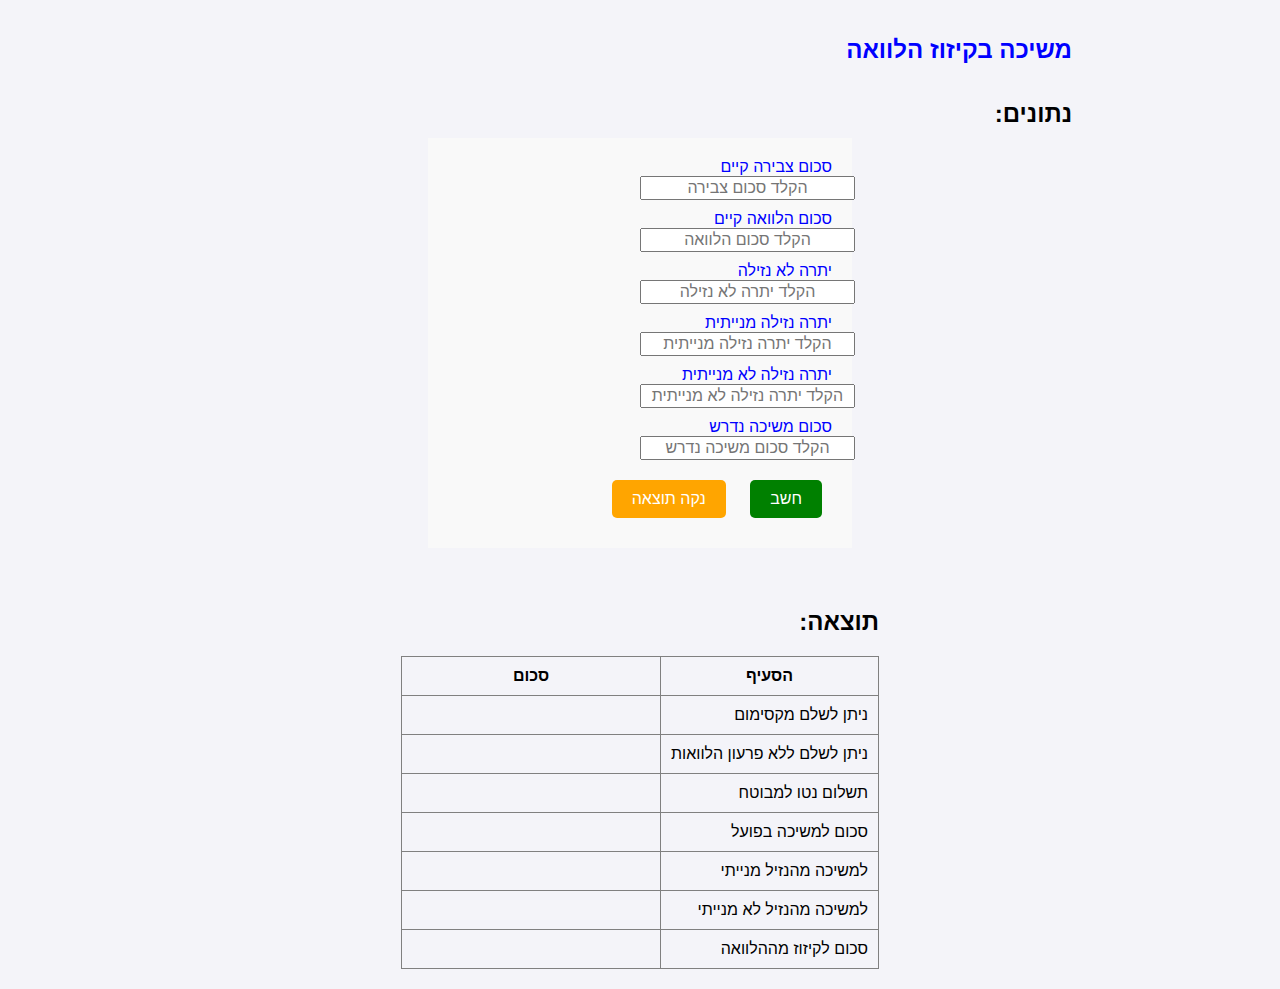
<file: kizozhalvaot.html>
<!DOCTYPE html>
<html lang="he">
<head>
    <meta charset="UTF-8">
    <meta name="viewport" content="width=device-width, initial-scale=1.0">
    <title>חישוב סכום למשיכה</title>
    <link rel="stylesheet" href="halstyle.css">
</head>
<body dir="rtl">

    <div class="container">
        <h1> משיכה בקיזוז הלוואה</h1>
        <h2 id="netunim" >נתונים:</h2>
        <form id="loanForm">
            <div class="form-group">
                <label  class="lbl" for="loanAmount">סכום צבירה קיים</label>
                <input type="text" id="zvira" placeholder="הקלד סכום צבירה" onchange="chng()" >
            </div>
            <div class="form-group">
                <label  class="lbl" for="loanAmount">סכום הלוואה קיים</label>
                <input type="text" id="loanAmount" placeholder="הקלד סכום הלוואה"  onchange="chng()">
            </div>
            <div class="form-group">
                <label class="lbl" for="illiquidBalance">יתרה לא נזילה</label>
                <input type="text" id="illiquidBalance" placeholder="הקלד יתרה לא נזילה"  onchange="chng()">
            </div>
            <div class="form-group">
                <label class="lbl" for="liquidBalanceStock">יתרה נזילה מנייתית</label>
                <input type="text" id="liquidBalanceStock" placeholder="הקלד יתרה נזילה מנייתית"  onchange="chng()">
            </div>
            <div class="form-group">
                <label class="lbl" for="liquidBalanceNonStock">יתרה נזילה לא מנייתית</label>
                <input type="text" id="liquidBalanceNonStock" placeholder="הקלד יתרה נזילה לא מנייתית" onchange="chng()">
            </div>
            <div class="form-group">
                <label class="lbl" for="requiredWithdrawalAmount">סכום משיכה נדרש</label>
                <input type="text" id="requiredWithdrawalAmount" placeholder="הקלד סכום משיכה נדרש"  onchange="chng()">
            </div>

            <div class="buttons">
                <button class="submitdata" type="button" onclick=" calculateWithdrawalAmount()">חשב</button>
                <button class="clearall" type="button" onclick="chng()">נקה תוצאה</button>
            </div>
        </form>

        <div style="margin-top: 30px;">
            <h2 id="tozaa" >תוצאה:</h2>
            <table border="1" style="border-collapse: collapse;">
                <tr>
                    <th class="kotkot" style="text-align: center; padding: 10px;">הסעיף</th>
                    <th class="kotkot" style="text-align: center; padding: 10px;">סכום</th>
                </tr>
                <tr>
                    <td style="text-align: right; padding: 10px;">ניתן לשלם מקסימום </td>
                    <td  class="tdtoz" id="maxPaymentAmountResult" style="text-align: center; "></td>
                </tr>
                <tr>
                    <td style="text-align: right; padding: 10px;">ניתן לשלם ללא פרעון הלוואות</td>
                    <td class="tdtoz" id="withdrawalAmountResult" style="text-align: center; "></td>
                </tr>
                <tr>
                    <td style="text-align: right; padding: 10px;">תשלום נטו למבוטח</td>
                    <td class="tdtoz" id="withdrawalneto" style="text-align: center; color:green;font-weight:bold;"></td>
                </tr>
                <tr>
                    <td style="text-align: right; padding: 10px;">סכום למשיכה בפועל</td>
                    <td class="tdtoz" id="schomLeMeshihaBafoal" style="text-align: center;color:red;font-weight:bold; "></td>
                </tr>
                <tr>
                    <td style="text-align: right; padding: 10px;"> למשיכה מהנזיל מנייתי</td>
                    <td class="tdtoz" id="nimshachMenayati" style="text-align: center; "></td>
                </tr>
                <tr>
                    <td style="text-align: right; padding: 10px;"> למשיכה מהנזיל לא מנייתי</td>
                    <td class="tdtoz" id="nimshachLoMenayati" style="text-align: center; "></td>
                </tr>
                <tr>
                    <td style="text-align: right; padding: 10px;">סכום לקיזוז מההלוואה</td>
                    <td class="tdtoz" id="schomLePeron" style="text-align: center; "></td>
                </tr>
            </table>
        </div>
    </div>

    <script src="halscript.js"></script>
</body>
</html>
</file>
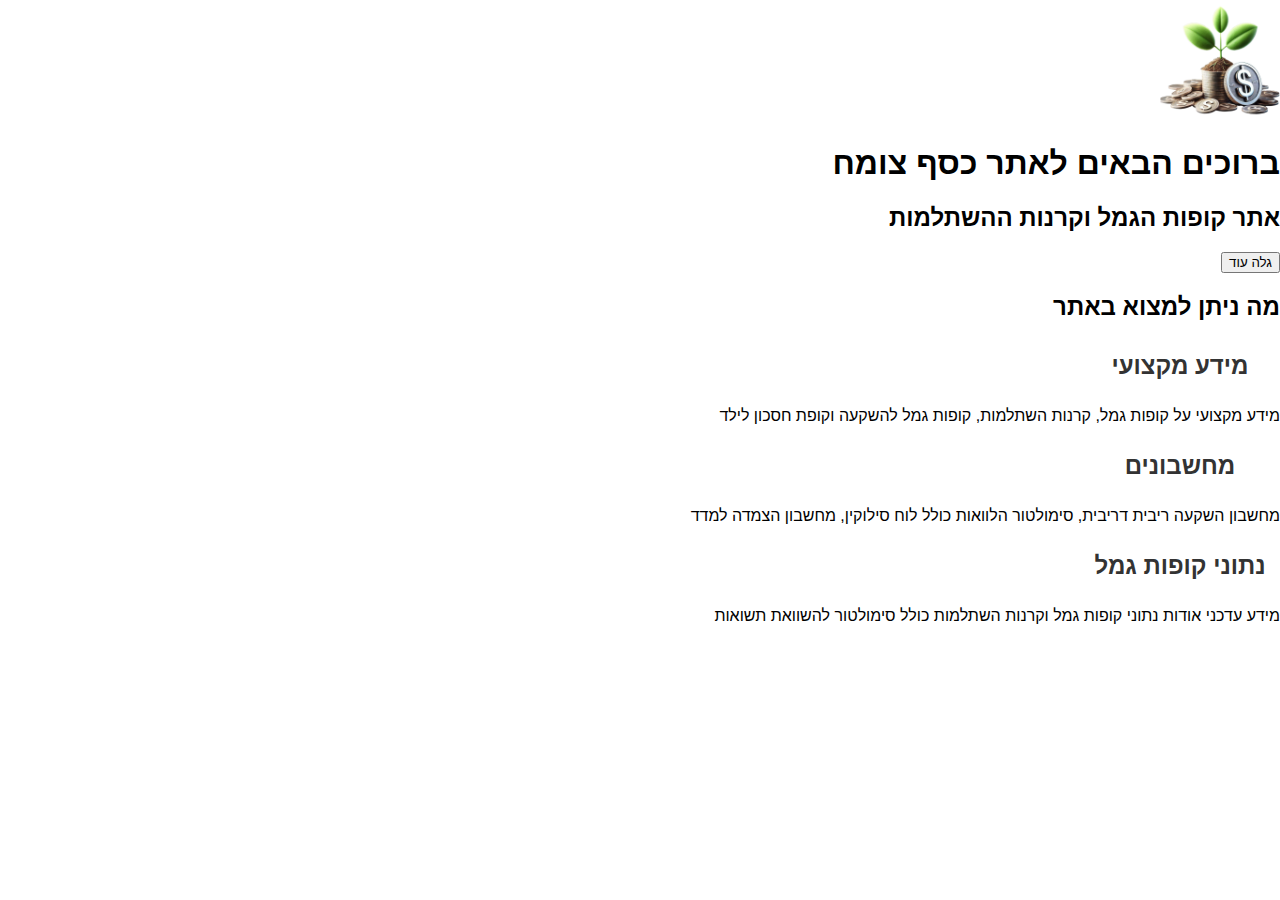
<file: new.html>
<!DOCTYPE html>
<html lang="he" dir="rtl">
<head>
    <meta charset="UTF-8">
    <meta name="viewport" content="width=device-width, initial-scale=1.0">
    <title>האתר שלי</title>
    <link rel="stylesheet" href="style.css">
</head>
<body>
    <!-- כותרת ראשית -->
    <section class="hero">
        <img src="logo.png" class="logo" width="200" height="200">
        <div class="hero-content">
            <h1>ברוכים הבאים לאתר כסף צומח</h1>
            <h2>  אתר קופות הגמל וקרנות ההשתלמות</h2>
            <button class="cta-btn">גלה עוד</button>
        </div>
    </section>

    <!-- שירותים -->
    <section class="services">
        <h2>מה ניתן למצוא באתר</h2>
        <div class="service">
            <div  class="ser">
                <h3>מידע מקצועי </h3>
                <p>מידע מקצועי על קופות גמל, קרנות השתלמות, קופות גמל להשקעה וקופת חסכון לילד </p>
                
            </div>
            <div class="dropdown-content" id='drp1' >
                <a href="#" class="kh" onclick="hisht('hishtalmotMikzoei.html')">קרנות השתלמות</a>
                <a href="#" onclick="hisht('hashkaaMikzoei.html')">קופות גמל להשקעה</a>
                <a href="#" onclick="hisht('kupatgemelmikzoei.html')">קופות גמל לקצבה</a>
                <a href="#"onclick="hisht('hisyeled.html')">קופות גמל חסכון לילד</a>
            </div>
        </div>
        <div class="service">
            <div class="ser">
                <h3>מחשבונים </h3>
                <p>  מחשבון השקעה ריבית דריבית, סימולטור הלוואות כולל לוח סילוקין, מחשבון הצמדה למדד</p>
                
            </div>
            <div class="dropdown-content" id='drp2' >
                <a href="#" onclick="hisht('ribitderibit.html')">מחשבון ריבית דריבית</a>
                <a href="#" onclick="hisht('madad.html')">מחשבון הצמדה למדד</a>
                <a href="#" onclick="hisht('loan.html')"> סימולטור הלוואות</a>
                <a href="#">מחשבונים אחרים</a>
            </div>
        </div>
        <div class="service">
            <div  class="ser">
                <h3>נתוני קופות גמל</h3>
                <p>מידע עדכני אודות נתוני קופות גמל וקרנות השתלמות כולל סימולטור להשוואת תשואות</p>
                
            </div>
            <div class="dropdown-content" id='drp3' >
                <a href="#" onclick="hisht('https://zamit00.github.io/netuneytesua/index.html')" >  השוואת תשואות ונכסים  </a>
                <a href="#"  >מדד השירות</a>
                <a href="#">מדד הפנדינג</a>
                <a href="#">  נתוני השוואה אחרים </a>
            </div>
        </div>    
    </section>
    
    
    
    
    

    <!-- Footer -->
    

    <script src="scr.js"></script>
</body>
</html>
</file>
<file: halstyle.css>
/* halstyle.css */

body {
    font-family: Arial, sans-serif;
    background-color: #f4f4f9;
    margin: 0;
    padding: 20px;
    text-align: right;
}
.container {
    display: flex;
    flex-direction: column;
    align-items: center;
    width: 80%;
    margin: auto;
    overflow: hidden;
}
h1 {
    color: blue ;
    font-size: 24px;
    text-align: right;padding-right: 10vw;width: 100%;
}
#netunim{text-align: right;padding-right: 10vw;width: 100%;
margin-bottom: 0;}
#loanForm{
    width: 30vw;
    margin: 10px auto;
    padding: 20px;
    background: #f9f9f9;
}
input{
    float: left;
    margin-left: 15vw;
    margin-bottom: 10px;
    font-size: 16px;
    text-align: center;
    box-sizing: border-box;
}
button{
    
    color: white;
    margin: 10px;
    font-size: 16px;
    text-align: center;
    box-sizing: border-box;
}
.submitdata{
    background-color: green;
    border: none;
    padding: 10px 20px;
    border-radius: 5px;
    cursor: pointer;
}
.clearall{
    background-color: orange;
    border: none;
    padding: 10px 20px;
    border-radius: 5px;
    cursor: pointer;
}
.tdtoz{
    width: 20vw;
}
.lbl{color: blue;
    font-size: 16px;
    text-align: center;
    box-sizing: border-box;
}
.form-group{
    padding: 0%;
    margin: 0%;
    box-sizing: border-box;
}
@media screen and (max-width: 768px) {
    #loanForm {
        width: 80vw;
    }
    .tdtoz{
        width: 20vw;
    }
    input,.lbl{
        width: 80%;
        margin: 0;
        padding: 5px 0px;
        display: flex;
        justify-content: center;
        float: none;
    }
    input{
        margin-bottom: 10px;
    }
    .lbl,.kotkot{
        background-color: darkblue;
        color: white;
    }
    #tozaa,#netunim{
        color: green;
        font-size: 18px;
    }
    h1{
        font-size: 20px;
        width: 100vw;
        padding: 0%;
        margin: 0%;
        display: flex;
        justify-content: center;
        text-align: center;
        overflow-x: visible;
       
    }

    
}
</file>
<file: style.css>
body {
    margin: 0;
    font-family: Arial, sans-serif;
}

header {
    position: fixed;
    top: 0;
    left: 2.5%;
    width: 95%;
    height: 160px; 
	background-color:white;
    z-index: 1000;
	
	 
}
.kotdiv{
	float: left;
	min-width: 150px;
	width: 150px;
	margin-left: 10px;
	display: flex;
	flex-direction: column;
	align-items: center;

}
.logo{	margin: 0px;padding: 0px;width: 120px;height: 120px;}

.kotdiv h3 {margin: 0;margin-top:-10px;font-size: 25px;
	color: rgb(89,237,89);
	text-align: center;
	width: 150px;

}

.header h2 {margin: 0;font-size: clamp(2rem, 5vw, 3rem);
	color: #634949;
	width: 80vw;
	text-align: center;
	padding-right:12.5% ;
	line-height: 160px;
	font-weight: bolder;
}
nav {
	float: right;
	position: fixed; 
	top: 160px; 
	left: 2.5%;
    width: 95%;
	height: 50px;
	border-color: #e8e0e0;
	background-color: #fff;
	box-shadow: 0px 5px 0px rgba(0, 0, 0, 0.4), 0px -5px 0px rgba(0, 0, 0, 0.4); 
	

}
.allmenu{
	display:flex;
	flex-direction: row;
	justify-content: right;
	background-color: white;
}
.allmenu ul {
	list-style-type: none;
	margin: 0;
	padding: 0;	
}
.allmenu ul a {
	text-decoration: none;
	color: #333;
}
.bar1,.bar2,.bar3{width: 35px;height: 4px;margin: 7px;
	background-color: #333;z-index: 10;transition: 0.4s;}
.tafrit{
	display: none;
}
.ser h3{
	margin: 0;
	font-size: 1.5rem;
	color: #333;
	line-height: 50px;
	text-align: center;
	width: clamp(150px, 20vw, 200px);
}
.dropdown-content{
	display: none;
	position: absolute;
	background-color: #f9f9f9;
	width: clamp(150px, 20vw, 200px);
	box-shadow: 0px 8px 16px 0px rgba(0,0,0,0.2);
	z-index: 1;
}
.ser{margin-left:25px;}
nav .ser:hover .dropdown-content{
	display: block;
}
nav .ser:hover{
	background-color: rgb(212, 204, 204);
}
.ser li{
	line-height: 40px;
	text-align: right;
	padding-right: clamp(0px, 2vw, 45px);

}
.ser li:hover {
	background-color: #333;
	
}
.ser li:hover a{
	color: white;
}
.bar1,.bar2,.bar3{width: 35px;height: 4px;margin: 7px;
 background-color: #333;z-index: 10;transition: 0.4s;}
 
 @media only screen and (max-width: 992px){
 .ser h3{ font-size: 1.3rem;}
 }
 
@media only screen and (max-width: 768px){
  .tafrit{display: block;}
  .ser{display: none;margin-left:0px}
  .sera{display: block;margin-left:0px;}
  .allmenu{	display:block;}
.header h2 {width:100vw;padding:0; margin:120px 0px 0px 0px;line-height: 50px;}
.allmenu,.ser h3,.ser ul, .ser li, .ser a{width:100vw; text-align:right;box-sizing:border-box;}

.ser li,.ser h3 {border-bottom:1px solid rgba(0,0,0,0.1);}
.ser h3,.ser li{padding-right:35vw;}

 .header h2 {margin: 0;font-size: clamp(2rem, 3.5vw, 3rem);
	text-align: center;
	width: 100vw;
	padding-right:12.5% ;
	line-height: 40px;
	font-weight: bolder;
	margin-top:130px;
}
.change .bar1 {transform: translate(0, 11px) rotate(-45deg);background-color: rgb(89, 227, 89);}
.change .bar2 {opacity: 0;}
.change .bar3 { transform: translate(0, -11px) rotate(45deg);background-color: rgb(89, 227, 89);}
 
}
</file>
